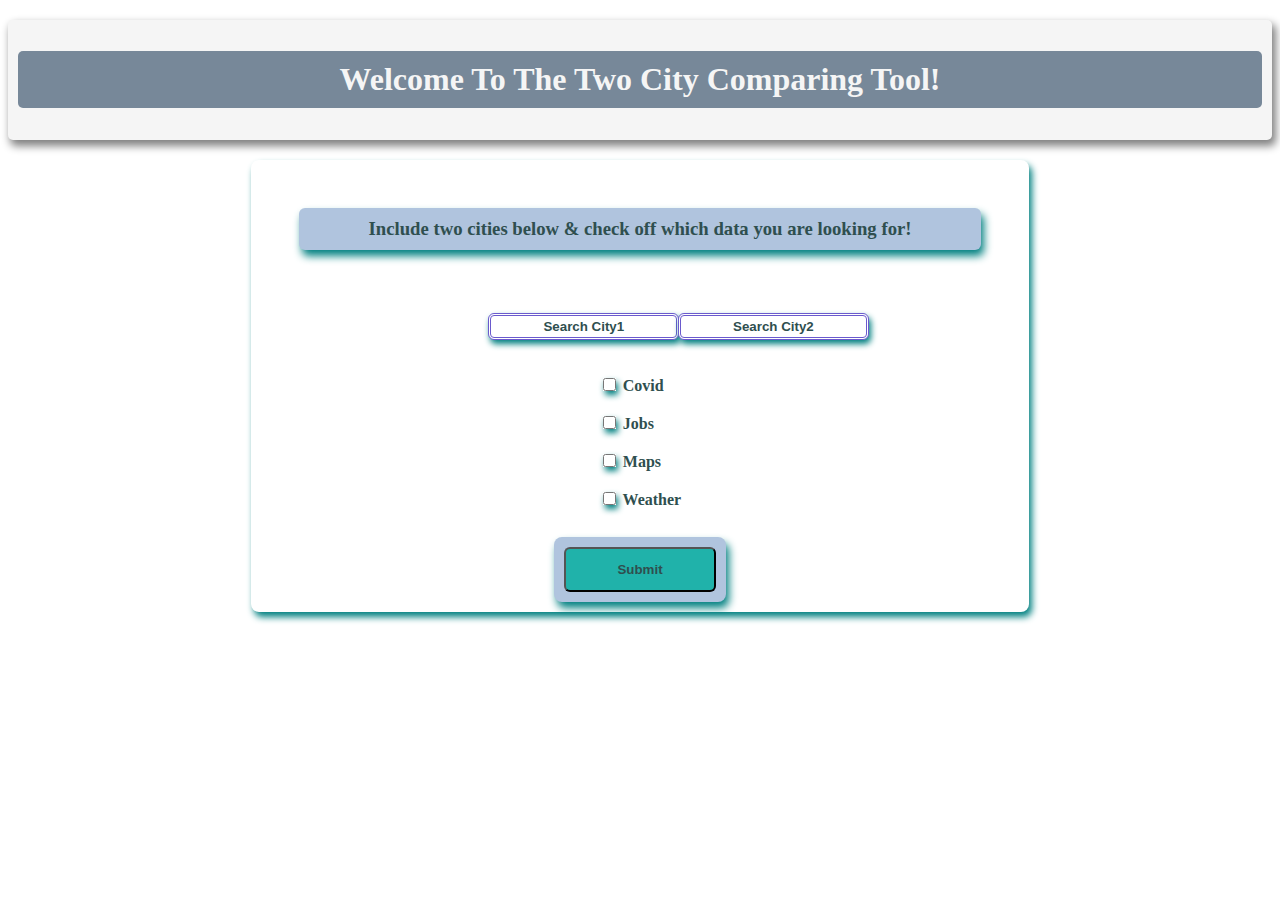
<file: homepage.html>
<!DOCTYPE html>
<html lang="en">
<head>
    <meta charset="UTF-8">
    <meta http-equiv="X-UA-Compatible" content="IE=edge">
    <meta name="viewport" content="width=device-width, initial-scale=1.0">
    <title>Two City Comparing Tool</title>
    <link rel="stylesheet" href="./assets/css/homepage.css" />
</head>
<body>
    <header class="container">
    <h1>Welcome To The Two City Comparing Tool!</h1>
</header>
<div class="tab-container">
    <h3> Include two cities below & check off which data you are looking for!</h3>
   <div class="city">
        <div class="city1">
       <input type="text" id="city1" name="City1" value="Search City1"></div>
        <div class="city2">
        <input type="text" id="city2" name="City2" value="Search City2"></div>
    </div>
    <div class="tab-section">
        <label class="covid">
        <input type="checkbox" id="covid" name="Covid" value="Covid"> Covid</label><br>
        <label class="jobs">
        <input type="checkbox" id="jobs" name="Jobs" value="Jobs"> Jobs</label><br>
        <label class="maps">
        <input type="checkbox" id="maps" name="Maps" value="Maps"> Maps</label><br>
        <label class="weather">
        <input type="checkbox" id="weather" name="Weather" value="Weather"> Weather</label><br>
    </div>

    <div class="btn"><button class="submit">Submit</button></div>

</div>

<script type="javascript" src="assets/javascript/homepage.js"></script>
</body>
</html>
</file>
<file: assets/css/homepage.css>
.container {
    display: block;
    background-color: whitesmoke;
    border-radius: 5px;
    padding: 10px;
    color: whitesmoke;
    box-shadow: 3px 5px 8px 1px gray;
    border: gray;
    margin: 20px auto;
   }

h1 { 
    text-align: center;
    display:block;
    border-radius: 5px;
    background-color: lightslategrey;
    padding: 10px;
  }

.tab-container {
    display : block;
    border-radius: 8px;
    box-shadow: 3px 5px 7px teal;
    margin : 15px auto;
    padding: 10px;
    width: 60%;
    
}

h3 {
    text-align: center;
    display : block;
    border-radius: 6px;
    background-color: lightsteelblue;
    padding: 10px 20px 10px 20px;
    margin : 5%;
    box-shadow: 3px 6px 8px teal;
    color: darkslategrey;
}

.city {
    display: flex;
    padding: 10px;
    margin: 0 auto;
    width: 50%;
  }

.city1 {
    border-radius: 6px;
    width: 30%;
    background-color: transparent;
    padding:5px;
    margin: 10px auto;
    
   }

 .city2 {
     border-radius: 6px;
     background-color: transparent;
    width : 30%;
    padding: 5px;
    margin: 10px auto;
  }

.tab-section {

    max-width: 250px;
    margin: 0 auto;
    width:100%;

   /* display: flex; */
    display: grid;
    float: center;
    align-items: center;
    justify-content: center;
    padding: 10px;
    right: 0;
    color: darkslategrey;
    font-weight: bold;
    }

input {
    text-align: center;
    font-weight: bold;
    box-shadow: 2px 4px 6px teal;
    padding:3px;
    color: darkslategrey;
    border-radius: 6px;
    border: double slateblue;
  }

.btn {
    
    border-radius: 5px double lightgray;
    align-items: center;
    background-color: lightsteelblue;
    width: 20%;
    display: flex;
    padding:10px;
    margin: 0 auto;
    border-radius: 8px;
    box-shadow: 3px 6px 8px teal;
  }

.submit {
    align-items: center;
    width: 100%;
    height: 5vh;
    background-color: lightseagreen;
    color: darkslategrey;
    font-weight: bold;
    border-radius: 6px;
  }

  input:hover {
      background-color: lightskyblue;
  }
.btn :hover {
    background-color: tan;
}

@media screen and (min-width: 640px) {
    body, input {
        flex-direction: column;
      }  
}

@media screen and (min-width: 768px) {
    body, input {
        flex-direction: column;
      }
}
</file>
